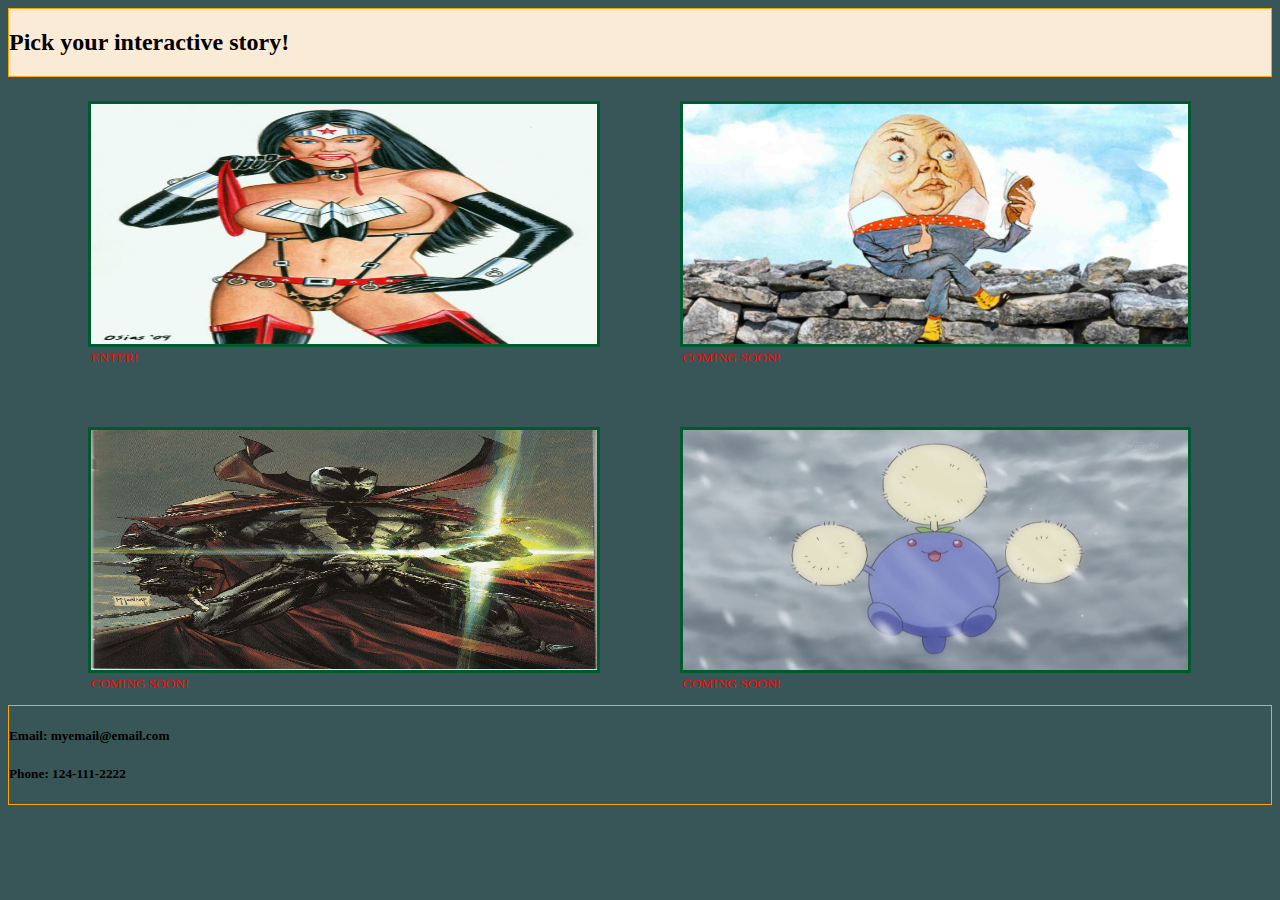
<file: index.html>
<!DOCTYPE html>
<html lang="en-us">
  <head>
    <title>Interactive Fantasy Stories</title>
    <meta charset="UTF-8" />
    <meta name="viewport" content="width=device-width, initial-scale=1.0" />
    <meta name="author" content="Ignl Razin" />
    <meta name="keyword" content="intensive project, wonder woman" />
    <style type="text/css">
      body {
        background-color: rgb(56, 86, 87);
      }

      .story-button {
        border: 3px solid rgb(0, 90, 48);
        box-shadow: 2px 2px left;
      }
      header {
        border: 1px solid orange;
        background-color: antiquewhite;
      }

      div {
        border: 1px solid black;
        width: 40%;
        height: 15em;
        float: left;
      }

      #story3 {
        clear: left;
      }

      #story1,
      #story3 {
        margin-right: 5em;
        margin-left: 5em;
      }

      #story1,
      #story2 {
        margin-bottom: 5em;
        margin-top: 1.5em;
      }

      #story3,
      #story4 {
        margin-bottom: 2em;
      }

      footer {
        border: 1px solid orange;
        clear: both;
      }
    </style>
  </head>
  <body>
    <header>
      <h2>Pick your interactive story!</h2>
    </header>
    <div class="story-button" id="story1">
      <a href="/stories/story1/st.1_pg1.html"
        ><img
          src="/wonder_woman/wonderW_banner.jpg"
          alt="WW"
          style="height: 15em; width: 100%"
      /></a>
      <small style="color: red">ENTER!</small>
    </div>
    <div class="story-button" id="story2">
      <a href=""
        ><img
          src="/humpty/humpty-banner.jpg"
          alt="humpty"
          style="height: 15em; width: 100%"
      /></a>
      <small style="color: red">COMING SOON!</small>
    </div>
    <div class="story-button" id="story3">
      <a href=""
        ><img
          src="/spawn/spawn-banner.jpg"
          alt="spawn"
          height="100%"
          width="100%"
      /></a>
      <small style="color: red">COMING SOON!</small>
    </div>
    <div class="story-button" id="story4">
      <a href=""
        ><img
          src="/jumpluff/jumpluff-banner.png"
          alt="jumpluff"
          height="100%"
          width="100%"
      /></a>
      <small style="color: red">COMING SOON!</small>
    </div>
    <footer>
      <h5>Email: myemail@email.com</h5>
      <h5>Phone: 124-111-2222</h5>
    </footer>
  </body>
</html>
</file>
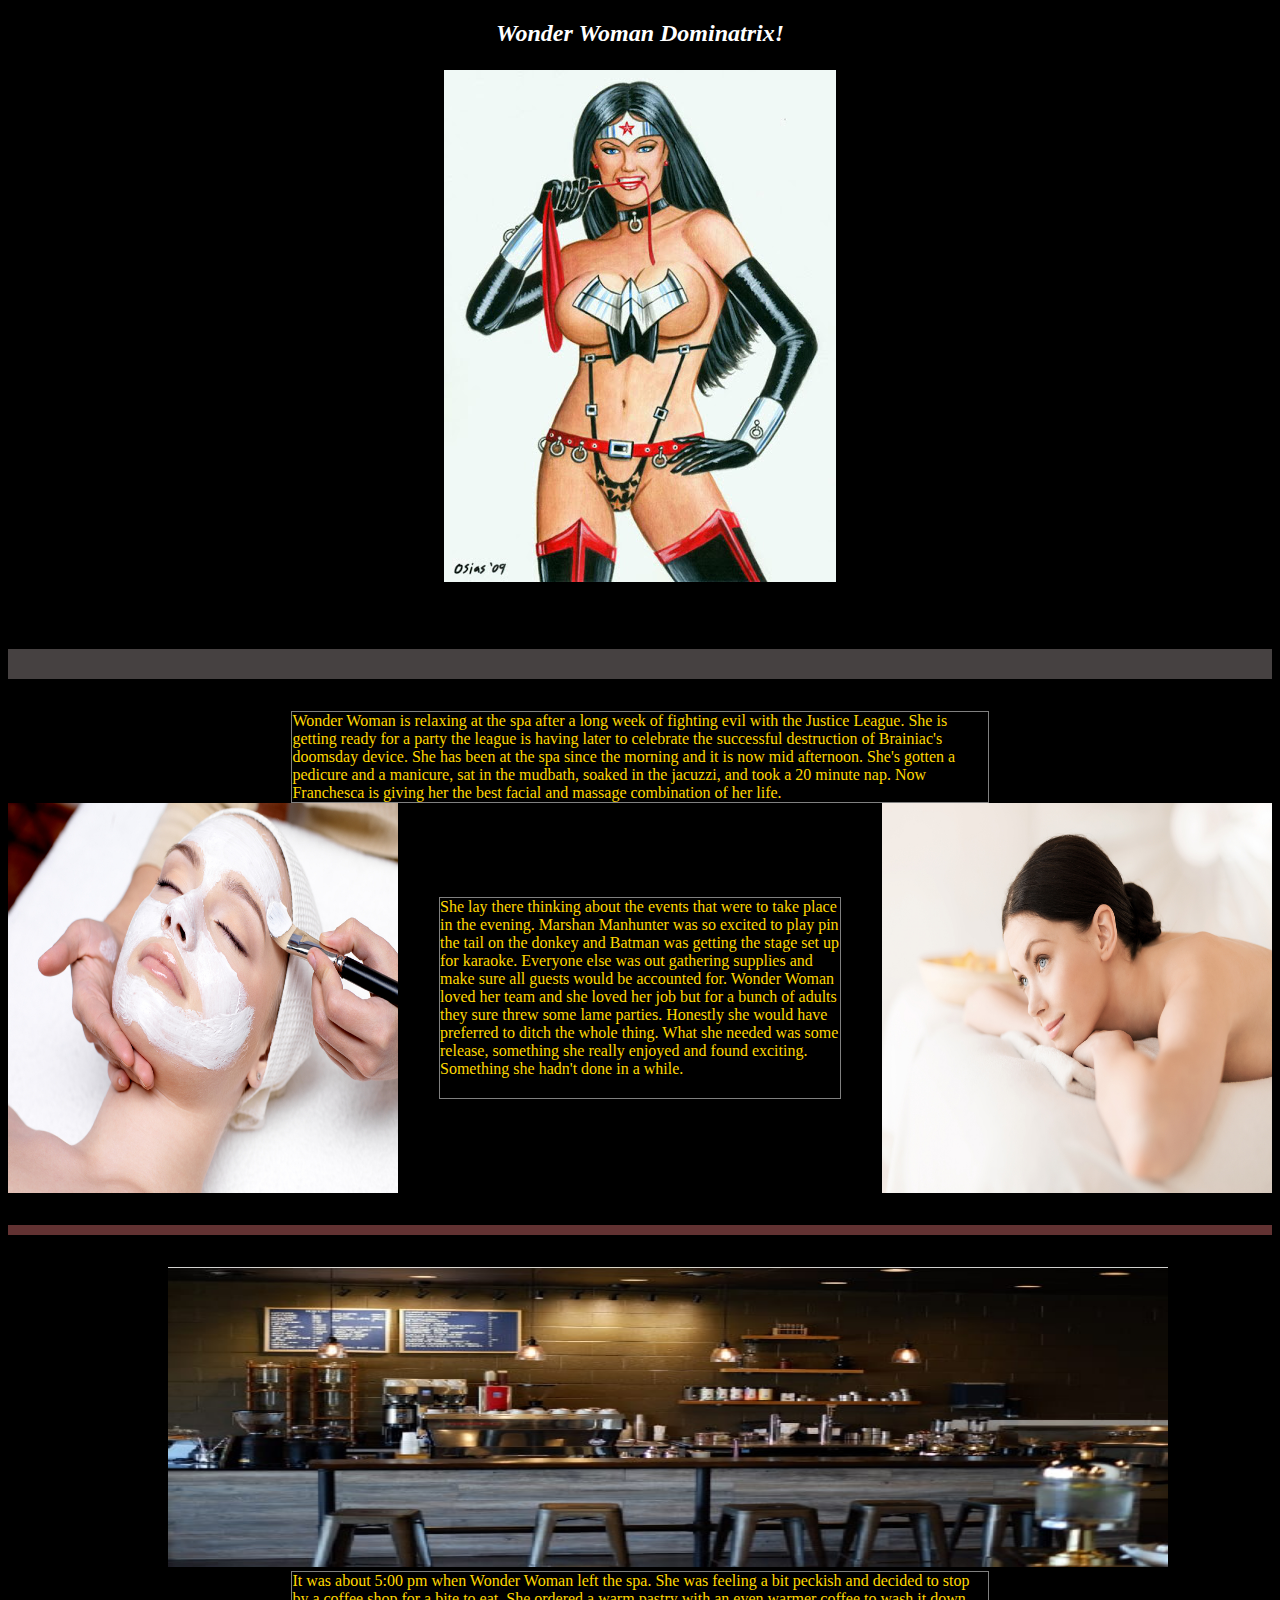
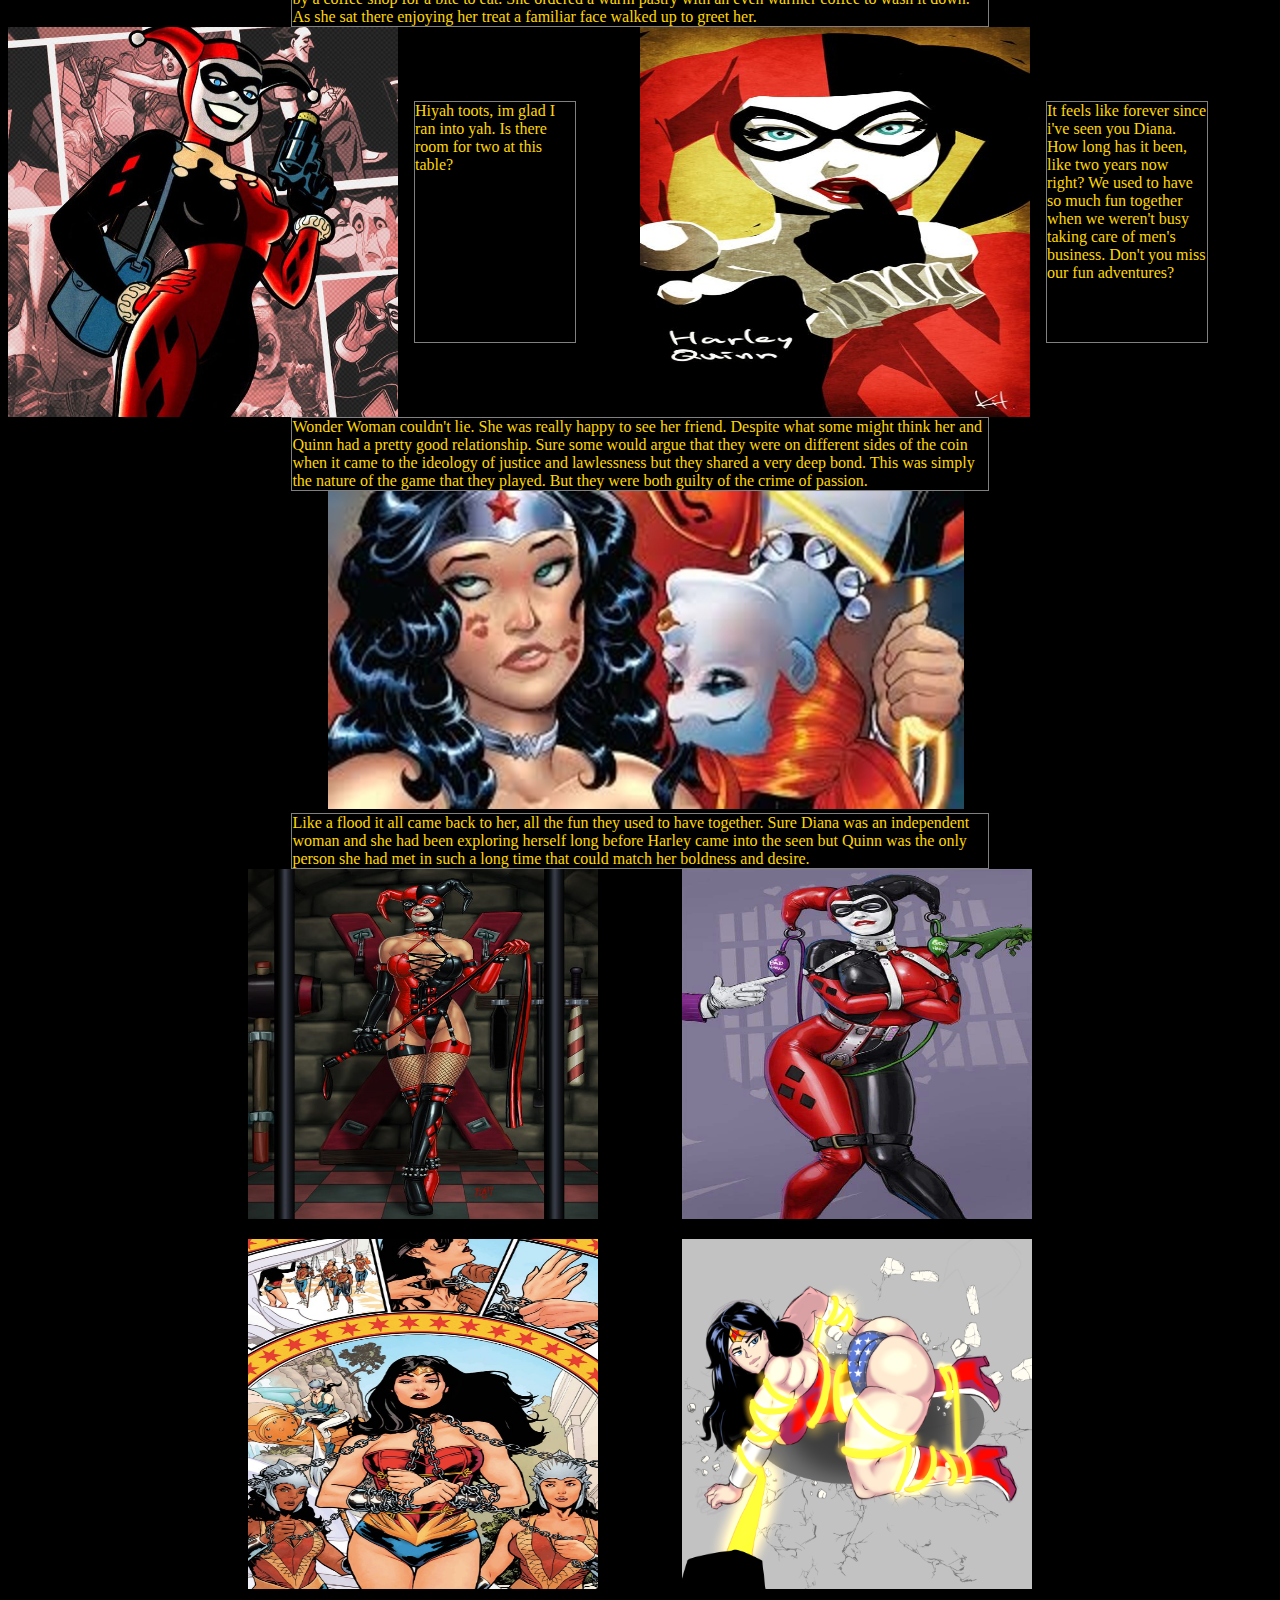
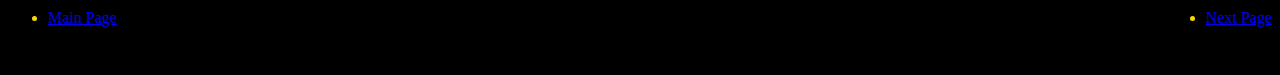
<file: stories/story1/st.1_pg1.html>
<!DOCTYPE html>
<html lang="en-us">
  <head>
    <title>Interactive Fantasy Stories - Wonder Woman Dominatrix_1</title>
    <meta charset="UTF-8" />
    <meta name="viewport" content="width=device-width, initial-scale=1.0" />
    <link rel="stylesheet" href="/styles/main_style.css" />
    <style type="text/css">
      #banner-img {
        background-image: url("/wonder_woman/wonderW_banner.jpg");
        background-repeat: no-repeat;
        border: black 3px solid;
        width: 31%;
        height: 32em;
        margin-left: auto;
        margin-right: auto;
      }
      #story-box {
        margin-top: 4em;
        padding-top: 2em;
        border-top: 30px solid rgba(209, 193, 193, 0.336);
      }
      .spa_img {
        width: 390px;
        height: 390px;
      }
      .diana_quinn {
        width: 350px;
        height: 350px;
        margin-left: 5em;
      }
      #spa_div {
        display: flex;
        flex-direction: row;
      }
      h2 {
        text-align: center;
      }
    </style>
  </head>
  <body>
    <nav id="position-nav"></nav>
    <h2 style="color: white"><em>Wonder Woman Dominatrix!</em></h2>
    <div id="banner-img"></div>
    <div id="story-box">
      <p>
        Wonder Woman is relaxing at the spa after a long week of fighting evil
        with the Justice League. She is getting ready for a party the league is
        having later to celebrate the successful destruction of Brainiac's
        doomsday device. She has been at the spa since the morning and it is now
        mid afternoon. She's gotten a pedicure and a manicure, sat in the
        mudbath, soaked in the jacuzzi, and took a 20 minute nap. Now Franchesca
        is giving her the best facial and massage combination of her life.
      </p>
      <div id="spa_div">
        <img class="spa_img" src="/wonder_woman/wonderW_spa.jpg" />
        <p style="width: 400px; height: 200px">
          She lay there thinking about the events that were to take place in the
          evening. Marshan Manhunter was so excited to play pin the tail on the
          donkey and Batman was getting the stage set up for karaoke. Everyone
          else was out gathering supplies and make sure all guests would be
          accounted for. Wonder Woman loved her team and she loved her job but
          for a bunch of adults they sure threw some lame parties. Honestly she
          would have preferred to ditch the whole thing. What she needed was
          some release, something she really enjoyed and found exciting.
          Something she hadn't done in a while.
        </p>
        <img class="spa_img" src="/wonder_woman/relaxing.jpg" />
      </div>
      <div
        style="
          border-top: 10px solid rgba(218, 110, 110, 0.452);
          margin-top: 2em;
        "
      >
        <img
          src="/wonder_woman/Coffeeshop-Tips-06.jpg"
          style="
            width: 1000px;
            height: 300px;
            margin-left: 10em;
            margin-top: 2em;
          "
        />
        <p>
          It was about 5:00 pm when Wonder Woman left the spa. She was feeling a
          bit peckish and decided to stop by a coffee shop for a bite to eat.
          She ordered a warm pastry with an even warmer coffee to wash it down.
          As she sat there enjoying her treat a familiar face walked up to greet
          her.
        </p>
        <div style="display: flex; flex-direction: row">
          <img src="/wonder_woman/Quinn_1.jpg" alt="quinn" class="spa_img" />
          <p style="width: 10em; height: 15em; margin-left: 1em">
            Hiyah toots, im glad I ran into yah. Is there room for two at this
            table?
          </p>
          <img src="/wonder_woman/quin-face.jpg" alt="quinn" class="spa_img" />
          <p style="width: 10em; height: 15em; margin-left: 1em">
            It feels like forever since i've seen you Diana. How long has it
            been, like two years now right? We used to have so much fun together
            when we weren't busy taking care of men's business. Don't you miss
            our fun adventures?
          </p>
        </div>
        <p>
          Wonder Woman couldn't lie. She was really happy to see her friend.
          Despite what some might think her and Quinn had a pretty good
          relationship. Sure some would argue that they were on different sides
          of the coin when it came to the ideology of justice and lawlessness
          but they shared a very deep bond. This was simply the nature of the
          game that they played. But they were both guilty of the crime of
          passion.
        </p>
        <img
          src="/wonder_woman/quin_kiss.jpg"
          alt="Kissy"
          style="margin-left: 20em"
        />
        <p>
          Like a flood it all came back to her, all the fun they used to have
          together. Sure Diana was an independent woman and she had been
          exploring herself long before Harley came into the seen but Quinn was
          the only person she had met in such a long time that could match her
          boldness and desire.
        </p>
        <div style="margin-left: 10em">
          <img
            class="diana_quinn"
            src="/wonder_woman/img3.jpg"
            style="margin-bottom: 1em"
          />
          <img
            class="diana_quinn"
            src="/wonder_woman/img4.jpg"
            style="margin-bottom: 1em"
          />
          <br />
          <img class="diana_quinn" src="/wonder_woman/woner1.png" />
          <img class="diana_quinn" src="/wonder_woman/img2.png" />
        </div>
      </div>
      <ul id="story-options">
        <li><a href="/index.html">Main Page</a></li>
        <li><a href="/stories/story1/st.1_pg2.html">Next Page</a></li>
      </ul>
    </div>
  </body>
</html>
</file>
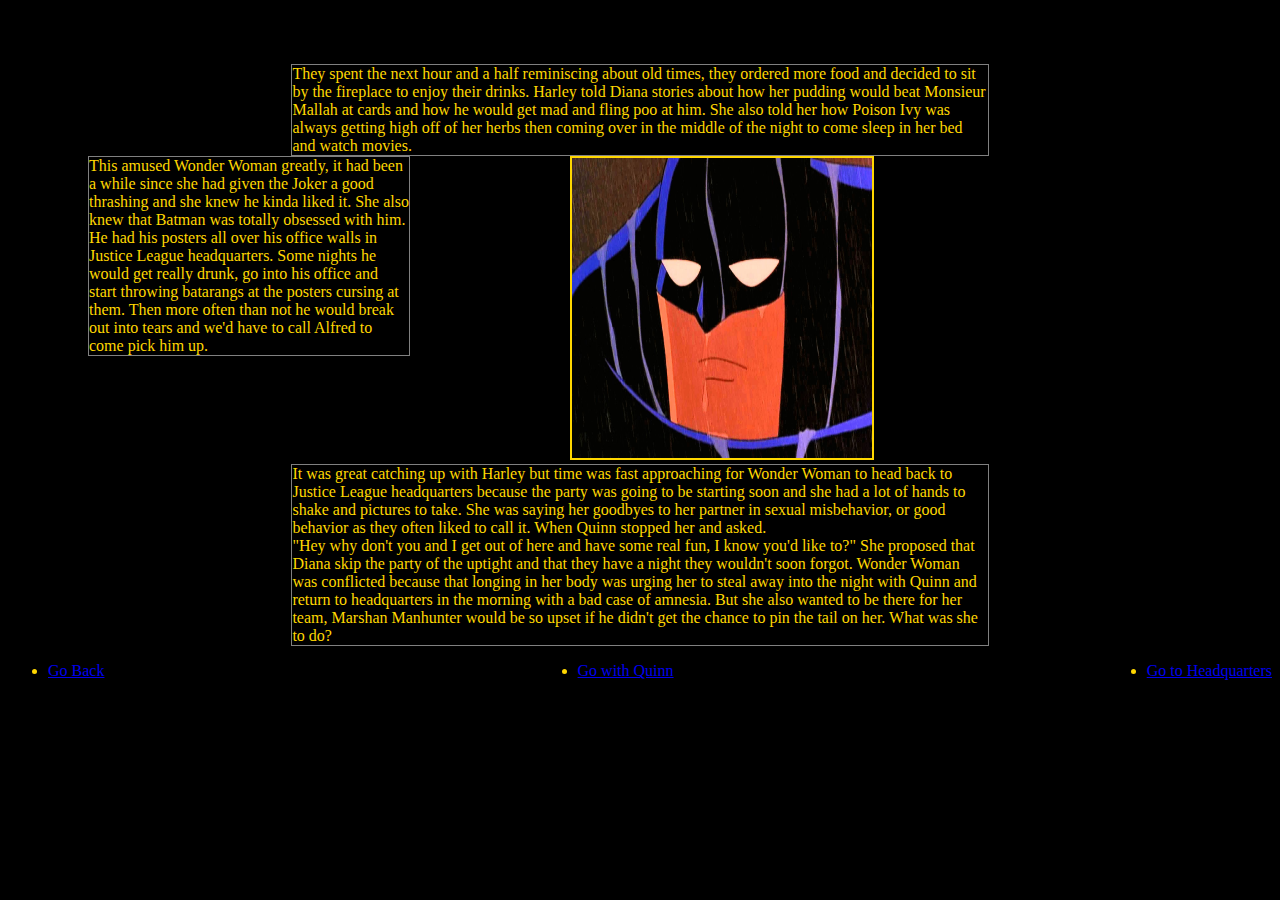
<file: stories/story1/st.1_pg2.html>
<!DOCTYPE html>
<html lang="en-us">
  <head>
    <title></title>
    <meta charset="UTF-8" />
    <meta name="viewport" content="width=device-width, initial-scale=1.0" />
    <link rel="stylesheet" href="/styles/main_style.css" />
  </head>
  <body>
    <nav id="position-nav"></nav>
    <div id="story-box">
      <p style="margin-top: 4em">
        They spent the next hour and a half reminiscing about old times, they
        ordered more food and decided to sit by the fireplace to enjoy their
        drinks. Harley told Diana stories about how her pudding would beat
        Monsieur Mallah at cards and how he would get mad and fling poo at him.
        She also told her how Poison Ivy was always getting high off of her
        herbs then coming over in the middle of the night to come sleep in her
        bed and watch movies.
      </p>
      <p style="float: left; width: 20em; margin-left: 5em; margin-right: 10em">
        This amused Wonder Woman greatly, it had been a while since she had
        given the Joker a good thrashing and she knew he kinda liked it. She
        also knew that Batman was totally obsessed with him. He had his posters
        all over his office walls in Justice League headquarters. Some nights he
        would get really drunk, go into his office and start throwing batarangs
        at the posters cursing at them. Then more often than not he would break
        out into tears and we'd have to call Alfred to come pick him up.
      </p>
      <img
        src="/wonder_woman/batmancry.jpg"
        alt="bat_tears"
        style="width: 300px; height: 300px; border: 2px solid gold"
      />
      <p>
        It was great catching up with Harley but time was fast approaching for
        Wonder Woman to head back to Justice League headquarters because the
        party was going to be starting soon and she had a lot of hands to shake
        and pictures to take. She was saying her goodbyes to her partner in
        sexual misbehavior, or good behavior as they often liked to call it.
        When Quinn stopped her and asked. <br />
        "Hey why don't you and I get out of here and have some real fun, I know
        you'd like to?" She proposed that Diana skip the party of the uptight
        and that they have a night they wouldn't soon forgot. Wonder Woman was
        conflicted because that longing in her body was urging her to steal away
        into the night with Quinn and return to headquarters in the morning with
        a bad case of amnesia. But she also wanted to be there for her team,
        Marshan Manhunter would be so upset if he didn't get the chance to pin
        the tail on her. What was she to do?
      </p>
      <ul id="story-options">
        <li><a href="/stories/story1/st.1_pg1.html">Go Back</a></li>
        <li><a href="./st.1_pg2_opt-1.html">Go with Quinn</a></li>
        <li><a href="./st.1_pg2_opt-2.html">Go to Headquarters</a></li>
      </ul>
    </div>
  </body>
</html>
</file>
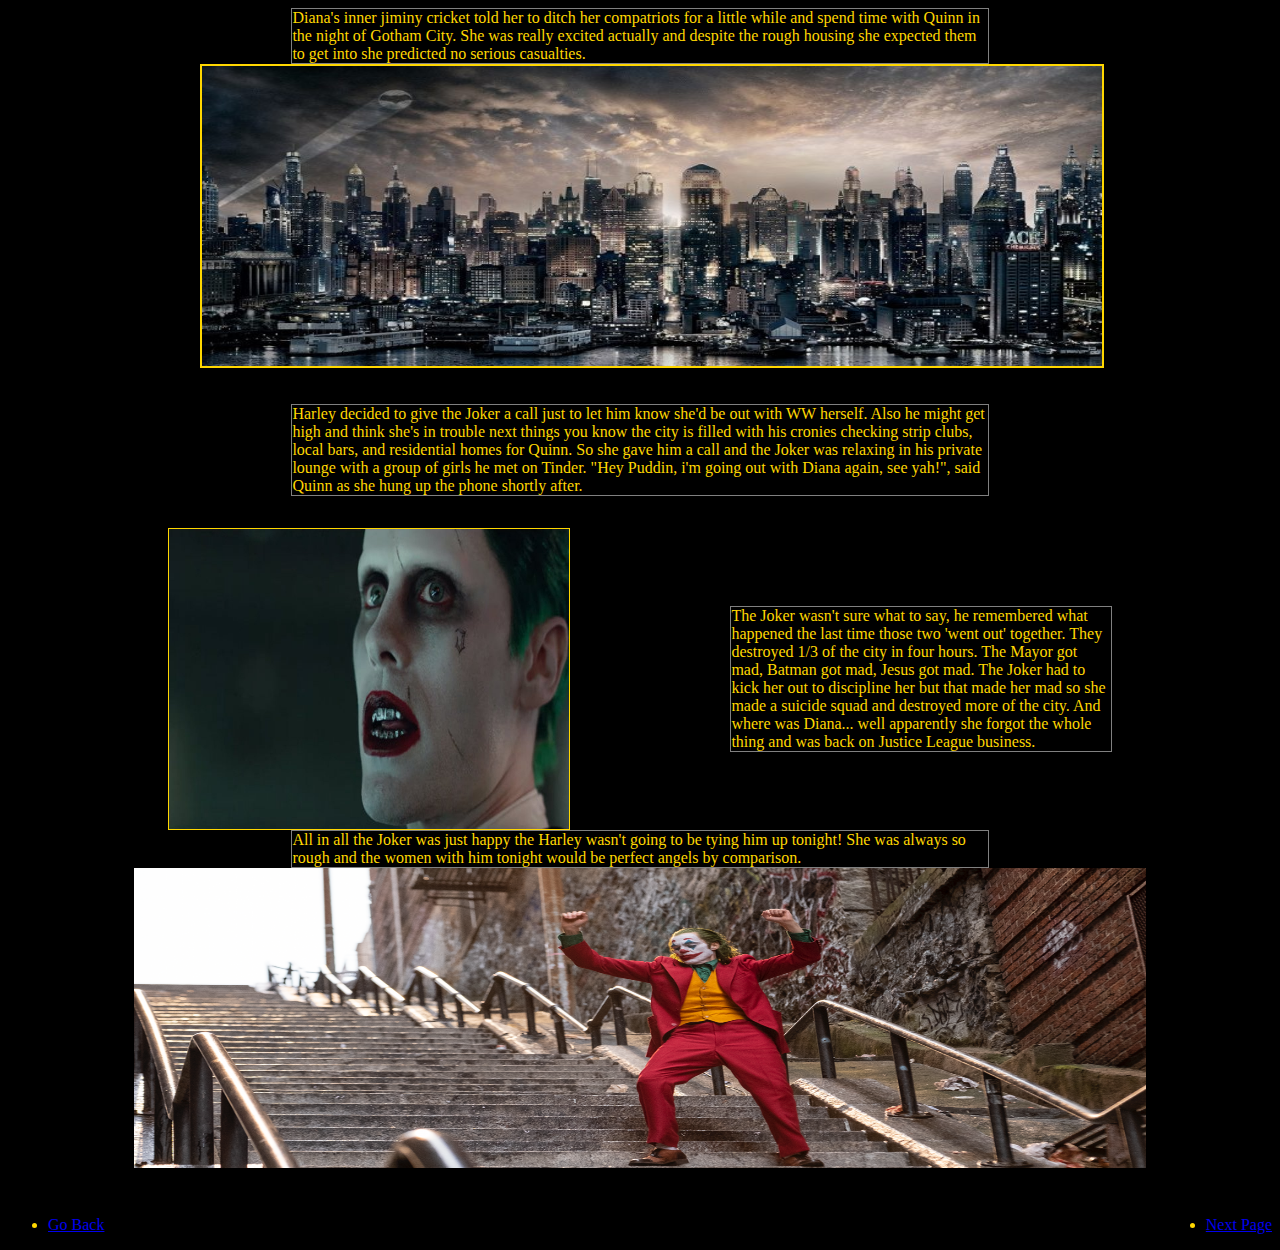
<file: stories/story1/st.1_pg2_opt-1.html>
<!DOCTYPE html>
<html lang="en-us">
  <head>
    <meta charset="UTF-8" />
    <meta name="viewport" content="width=device-width,initial-scale=1.0" />
    <meta name="author" content="Ignl Razin" />
    <meta name="keyword" content="wonder woman" />
    <link rel="stylesheet" href="/styles/main_style.css" />
    <title>WW Pg2 Opt 1 (go with Quinn)</title>
  </head>
  <body>
    <!-- Story options section -->
    <div id="story-box">
      <p>
        Diana's inner jiminy cricket told her to ditch her compatriots for a
        little while and spend time with Quinn in the night of Gotham City. She
        was really excited actually and despite the rough housing she expected
        them to get into she predicted no serious casualties.
      </p>
      <img
        src="/wonder_woman/Gotham.jpg"
        alt="Gotham"
        width="900px"
        height="300px"
        style="border: 2px solid gold; margin-left: 12em; margin-bottom: 2em"
      />
      <!--    -----------------------------------------------------       -->
      <p>
        Harley decided to give the Joker a call just to let him know she'd be
        out with WW herself. Also he might get high and think she's in trouble
        next things you know the city is filled with his cronies checking strip
        clubs, local bars, and residential homes for Quinn. So she gave him a
        call and the Joker was relaxing in his private lounge with a group of
        girls he met on Tinder. "Hey Puddin, i'm going out with Diana again, see
        yah!", said Quinn as she hung up the phone shortly after.
      </p>
      <div id="jkr-flex">
        <img
          src="/wonder_woman/confu-jkr.jpg"
          alt="jkr-confused"
          width="400px"
          height="300px"
          id="jkr-confused"
        />

        <p id="jkr-p">
          The Joker wasn't sure what to say, he remembered what happened the
          last time those two 'went out' together. They destroyed 1/3 of the
          city in four hours. The Mayor got mad, Batman got mad, Jesus got mad.
          The Joker had to kick her out to discipline her but that made her mad
          so she made a suicide squad and destroyed more of the city. And where
          was Diana... well apparently she forgot the whole thing and was back
          on Justice League business.
        </p>
      </div>
      <!--  -------------------------------------------------------------------   -->
      <p>
        All in all the Joker was just happy the Harley wasn't going to be tying
        him up tonight! She was always so rough and the women with him tonight
        would be perfect angels by comparison.
      </p>
      <img
        src="/wonder_woman/joker-happy.png"
        alt="joker.happy"
        width="80%"
        height="300px"
        id="happy-jkr"
      />
    </div>
    <ul id="story-options" style="clear: both">
      <li><a href="./st.1_pg2.html">Go Back</a></li>
      <li><a href="./st.1_pg2_opt-1_2.html">Next Page</a></li>
    </ul>
  </body>
</html>
</file>
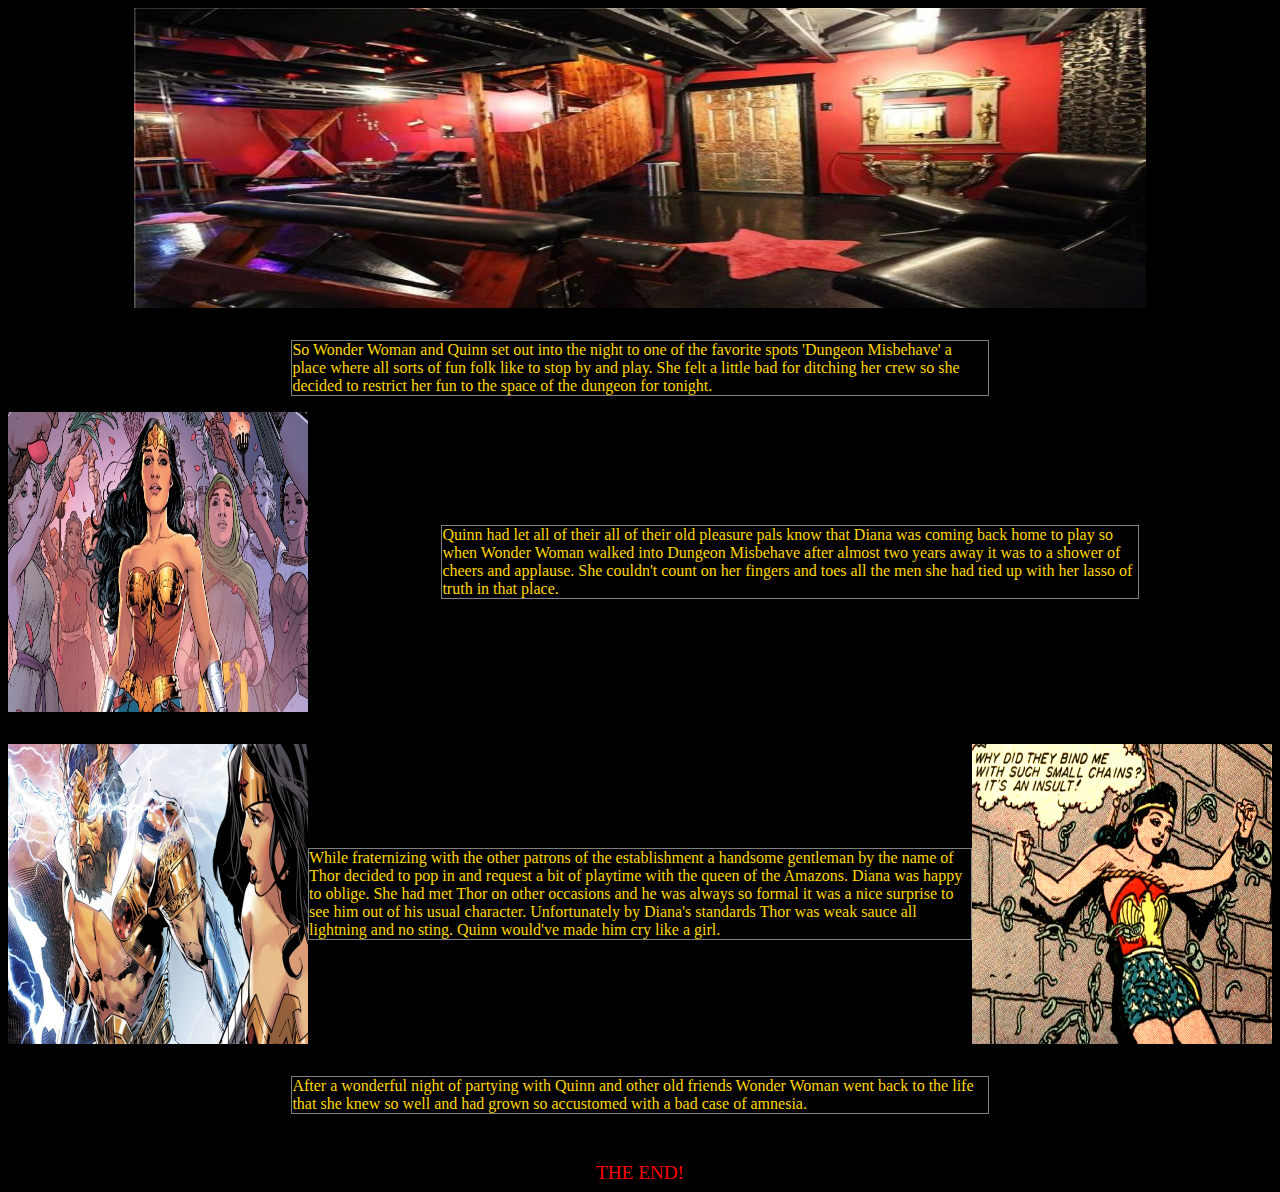
<file: stories/story1/st.1_pg2_opt-1_2.html>
<!DOCTYPE html>
<html lang="en-us">
  <head>
    <meta charset="UTF-8" />
    <meta name="viewport" content="width=device-width,initial-scale= 1.0" />
    <meta name="author" content="Ignl Razin" />
    <meta name="keyword" content="Wonder Woman, Dominatrix" />
    <link rel="stylesheet" href="/styles/main_style.css" />
    <title>Fun times with Quinn</title>
  </head>
  <body>
    <div id="story-box">
      <img
        src="/wonder_woman/dungeon.jpg"
        alt="dungeon"
        width="80%"
        height="300px"
        class="img-edit"
      />
      <p>
        So Wonder Woman and Quinn set out into the night to one of the favorite
        spots 'Dungeon Misbehave' a place where all sorts of fun folk like to
        stop by and play. She felt a little bad for ditching her crew so she
        decided to restrict her fun to the space of the dungeon for tonight.
      </p>
      <!-- -------------------------------------------------------------- -->
      <div class="flex-sections">
        <img
          src="/wonder_woman/applause.jpg"
          alt="applause"
          width="300px"
          height="300px"
        />
        <p>
          Quinn had let all of their all of their old pleasure pals know that
          Diana was coming back home to play so when Wonder Woman walked into
          Dungeon Misbehave after almost two years away it was to a shower of
          cheers and applause. She couldn't count on her fingers and toes all
          the men she had tied up with her lasso of truth in that place.
        </p>
      </div>
      <!-- ----------------------------------------------------------------- -->
      <div class="flex-sections">
        <img
          src="/wonder_woman/thor.jpg"
          alt="Thor"
          width="300px"
          height="300px"
        />
        <p>
          While fraternizing with the other patrons of the establishment a
          handsome gentleman by the name of Thor decided to pop in and request a
          bit of playtime with the queen of the Amazons. Diana was happy to
          oblige. She had met Thor on other occasions and he was always so
          formal it was a nice surprise to see him out of his usual character.
          Unfortunately by Diana's standards Thor was weak sauce all lightning
          and no sting. Quinn would've made him cry like a girl.
        </p>
        <img
          src="/wonder_woman/wk-chains.png"
          alt=""
          width="300px"
          height="300px"
        />
      </div>
      <p>
        After a wonderful night of partying with Quinn and other old friends
        Wonder Woman went back to the life that she knew so well and had grown
        so accustomed with a bad case of amnesia.
      </p>
    </div>
    <footer>THE END!</footer>
  </body>
</html>
</file>
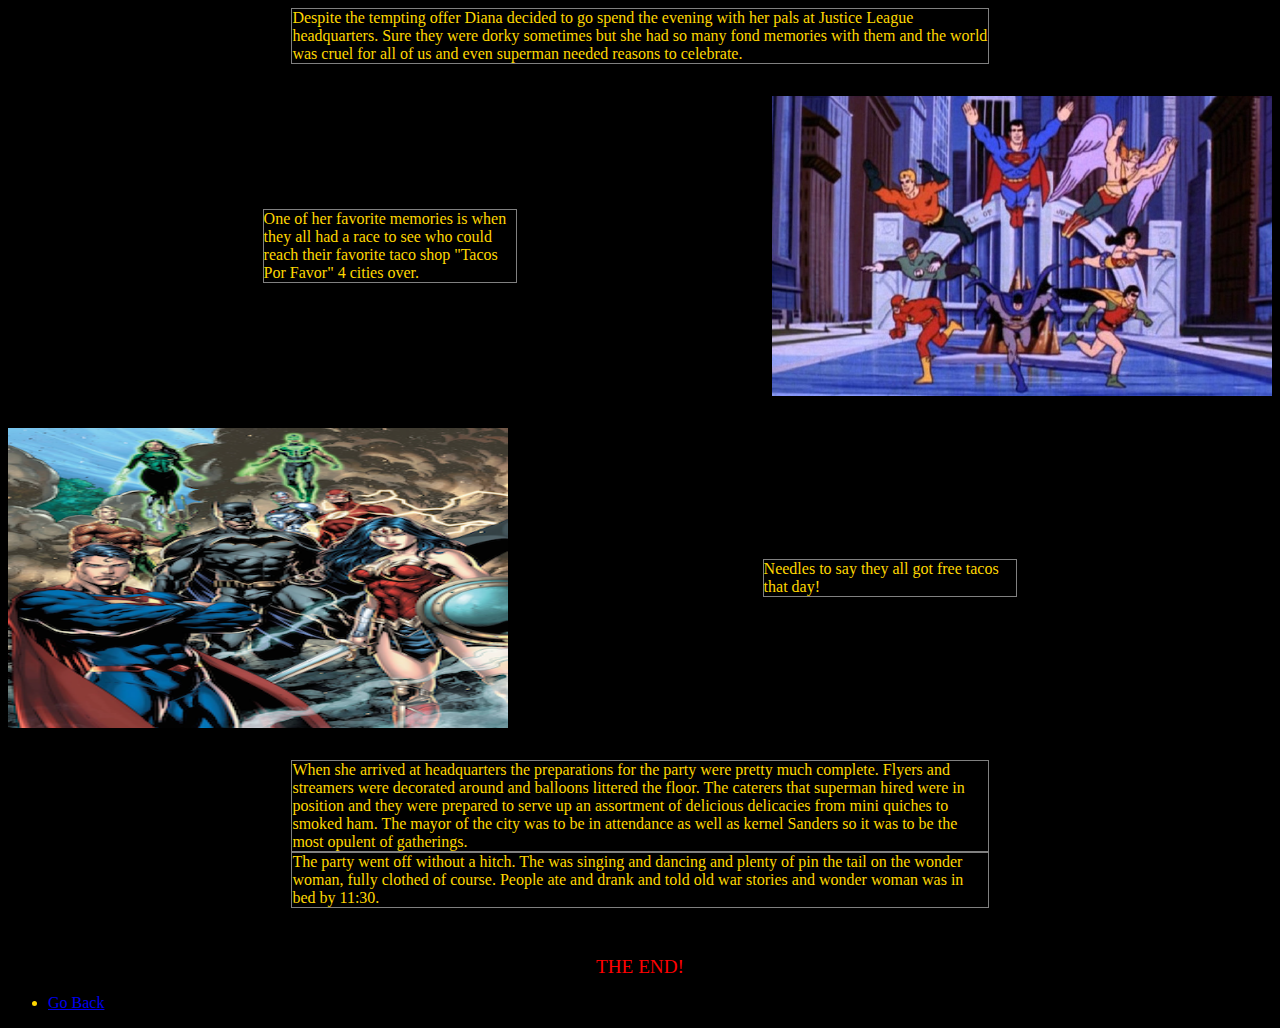
<file: stories/story1/st.1_pg2_opt-2.html>
<!DOCTYPE html>
<html lang="en-us">
  <head>
    <meta charset="UTF-8" />
    <meta name="viewport" content="width=device-width,initial-scale=1.0" />
    <meta name="author" content="Ignl Razin" />
    <meta name="keyword" content="wonder woman" />
    <link rel="stylesheet" href="/styles/main_style.css" />
    <title>WW Pg2 Opt 2 (go to headquarters)</title>
  </head>
  <body>
    <div id="story-box">
      <p style="margin-bottom: 2em">
        Despite the tempting offer Diana decided to go spend the evening with
        her pals at Justice League headquarters. Sure they were dorky sometimes
        but she had so many fond memories with them and the world was cruel for
        all of us and even superman needed reasons to celebrate.
      </p>
      <div class="flex-sections">
        <p class="small-p">
          One of her favorite memories is when they all had a race to see who
          could reach their favorite taco shop "Tacos Por Favor" 4 cities over.
        </p>
        <img
          src="/wonder_woman/justice-race.jpg"
          alt="justice-race"
          height="300px"
          width="500px"
        />
      </div>
      <!-- ---------------------------------------------------------------------  -->
      <div class="flex-sections">
        <img
          src="/wonder_woman/justice-tacos.png"
          alt="justice-tacos"
          width="500px"
          height="300px"
        />
        <p class="small-p">Needles to say they all got free tacos that day!</p>
      </div>
      <p>
        When she arrived at headquarters the preparations for the party were
        pretty much complete. Flyers and streamers were decorated around and
        balloons littered the floor. The caterers that superman hired were in
        position and they were prepared to serve up an assortment of delicious
        delicacies from mini quiches to smoked ham. The mayor of the city was to
        be in attendance as well as kernel Sanders so it was to be the most
        opulent of gatherings.
      </p>
      <p>
        The party went off without a hitch. The was singing and dancing and
        plenty of pin the tail on the wonder woman, fully clothed of course.
        People ate and drank and told old war stories and wonder woman was in
        bed by 11:30.
      </p>
    </div>
    <footer>THE END!</footer>
    <!-- Story options section -->
    <ul id="story-options">
      <li><a href="./st.1_pg2.html">Go Back</a></li>
    </ul>
  </body>
</html>
</file>
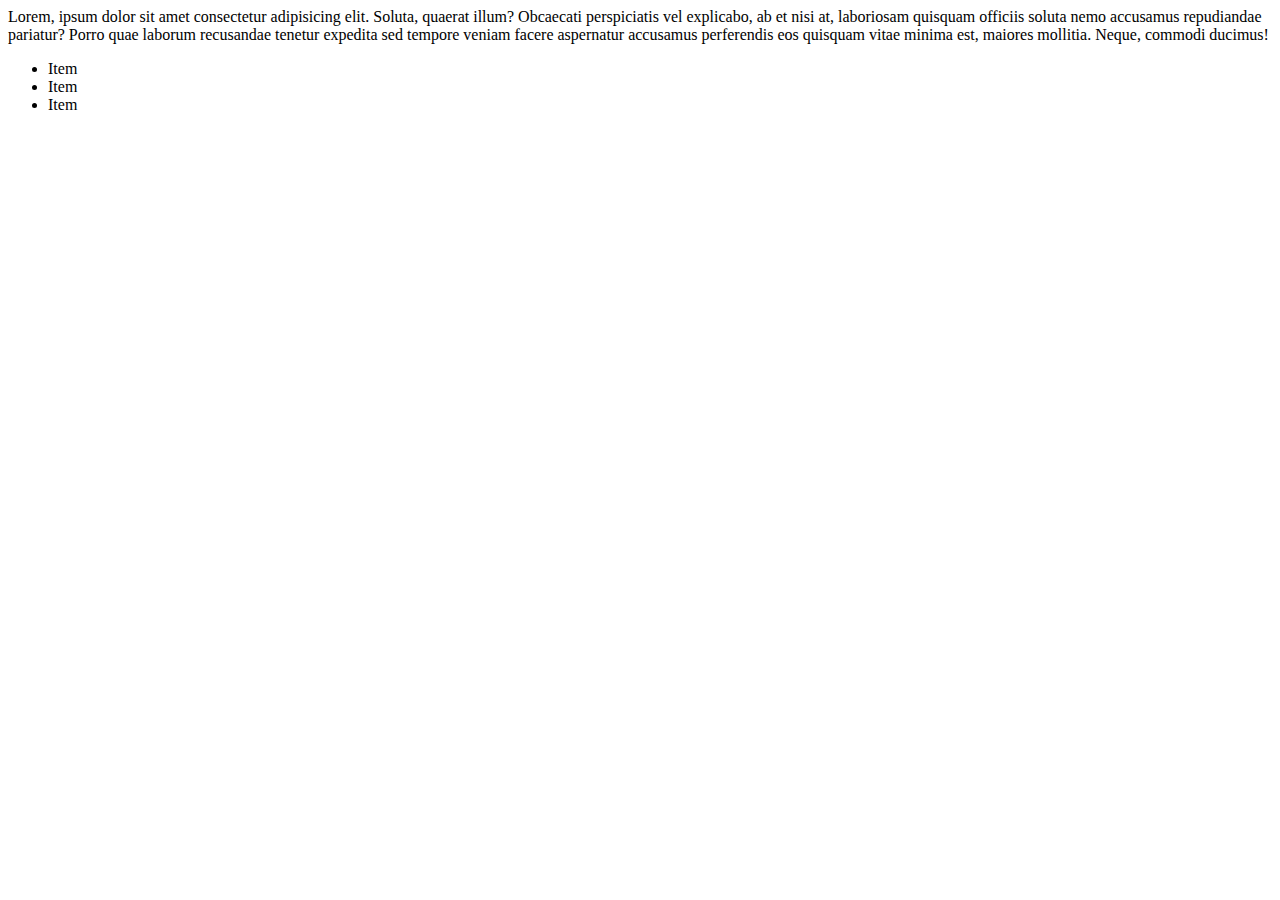
<file: stories/story2/st.2_pg1.html>
<!DOCTYPE html>
<html lang="en-us">
  <head>
    <title></title>
    <meta charset="UTF-8" />
    <meta name="viewport" content="width=device-width, initial-scale=1.0" />
    <link rel="stylesheet" href="" />
  </head>
  <body>
    <nav id="position-nav"></nav>
    <div id="banner-img"></div>
    <div id="story-box">
      Lorem, ipsum dolor sit amet consectetur adipisicing elit. Soluta, quaerat
      illum? Obcaecati perspiciatis vel explicabo, ab et nisi at, laboriosam
      quisquam officiis soluta nemo accusamus repudiandae pariatur? Porro quae
      laborum recusandae tenetur expedita sed tempore veniam facere aspernatur
      accusamus perferendis eos quisquam vitae minima est, maiores mollitia.
      Neque, commodi ducimus!
      <div id="story-options">
        <ul>
          <li>Item</li>
          <li>Item</li>
          <li>Item</li>
        </ul>
      </div>
    </div>
  </body>
</html>
</file>
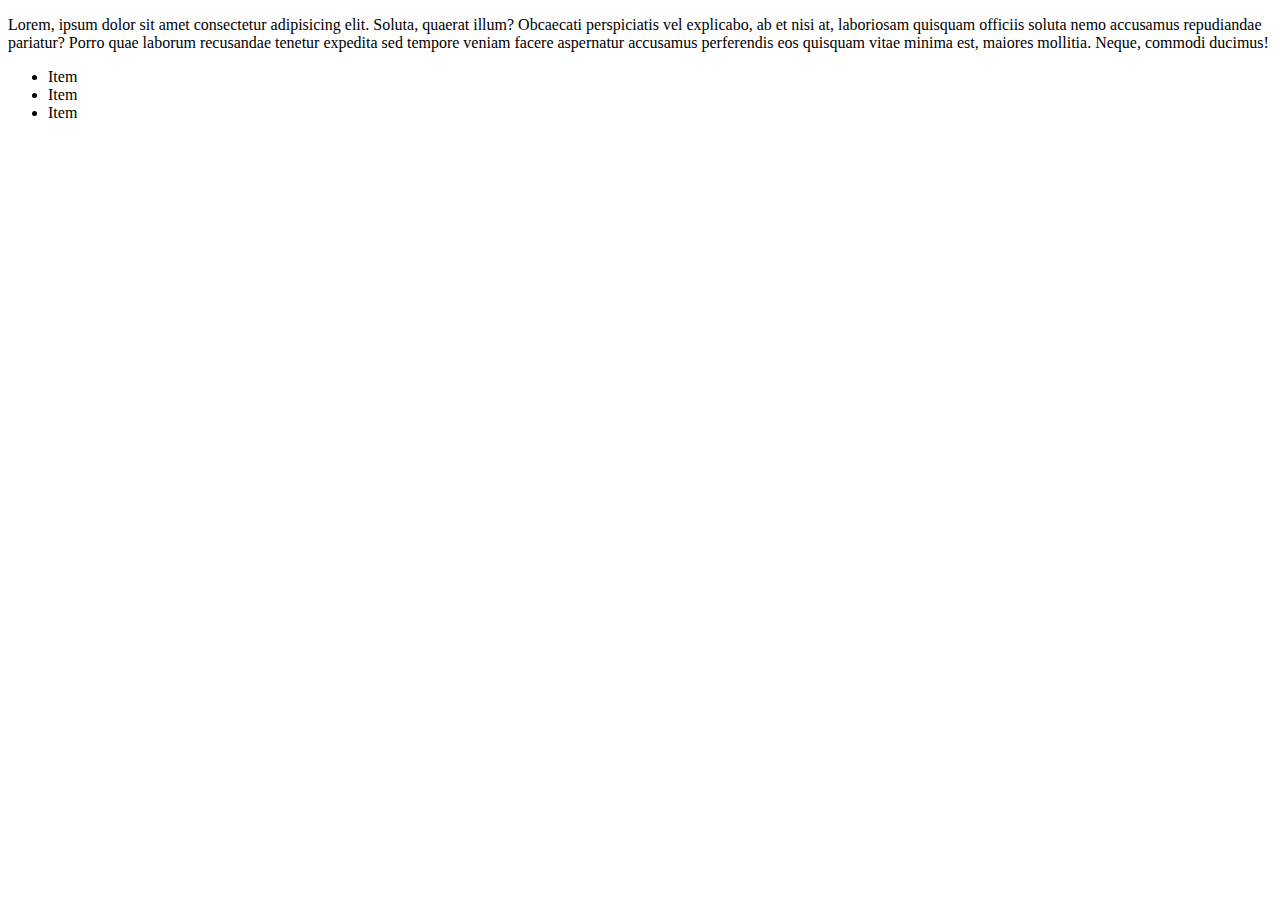
<file: stories/story4/st.4_pg1.html>
<!DOCTYPE html>
<html lang="en-us">
  <head>
    <title></title>
    <meta charset="UTF-8" />
    <meta name="viewport" content="width=device-width, initial-scale=1.0" />
    <link rel="stylesheet" href="" />
  </head>
  <body>
    <nav id="position-nav"></nav>
    <div id="banner-img"></div>
    <div id="story-box">
      <p>
        Lorem, ipsum dolor sit amet consectetur adipisicing elit. Soluta,
        quaerat illum? Obcaecati perspiciatis vel explicabo, ab et nisi at,
        laboriosam quisquam officiis soluta nemo accusamus repudiandae pariatur?
        Porro quae laborum recusandae tenetur expedita sed tempore veniam facere
        aspernatur accusamus perferendis eos quisquam vitae minima est, maiores
        mollitia. Neque, commodi ducimus!
      </p>
      <div id="story-options">
        <ul>
          <li>Item</li>
          <li>Item</li>
          <li>Item</li>
        </ul>
      </div>
    </div>
  </body>
</html>
</file>
<file: styles/main_style.css>
body {
  background-color: black;
  color: gold;
}

#story-options {
  display: flex;
  flex-direction: row;
  justify-content: space-between;
}

p {
  border: 1px solid grey;
  width: 55%;
  margin: auto;
}

/* ------------------------------------------ Go with quinn section -------------------------------------- */

#jkr-flex {
  display: flex;
  flex-direction: row;
  margin-top: 2em;
}

#jkr-confused {
  float: left;
  margin-left: 10em;
  border: 1px solid gold;
}

#jkr-p {
  width: 30%;
}

#happy-jkr,
.img-edit {
  display: block;
  margin-left: auto;
  margin-right: auto;
  margin-bottom: 2em;
}

/* -------------------------------- Universal ----------------------------------------- */

.flex-sections {
  display: flex;
  flex-direction: row;
  margin-bottom: 2em;
  margin-top: 1em;
}

.small-p {
  border: 1px solid grey;
  width: 20%;
}

#story-box {
  margin-bottom: 3em;
}

footer {
  font-family: cursive;
  font-size: larger;
  color: red;
  text-align: center;
}
</file>
